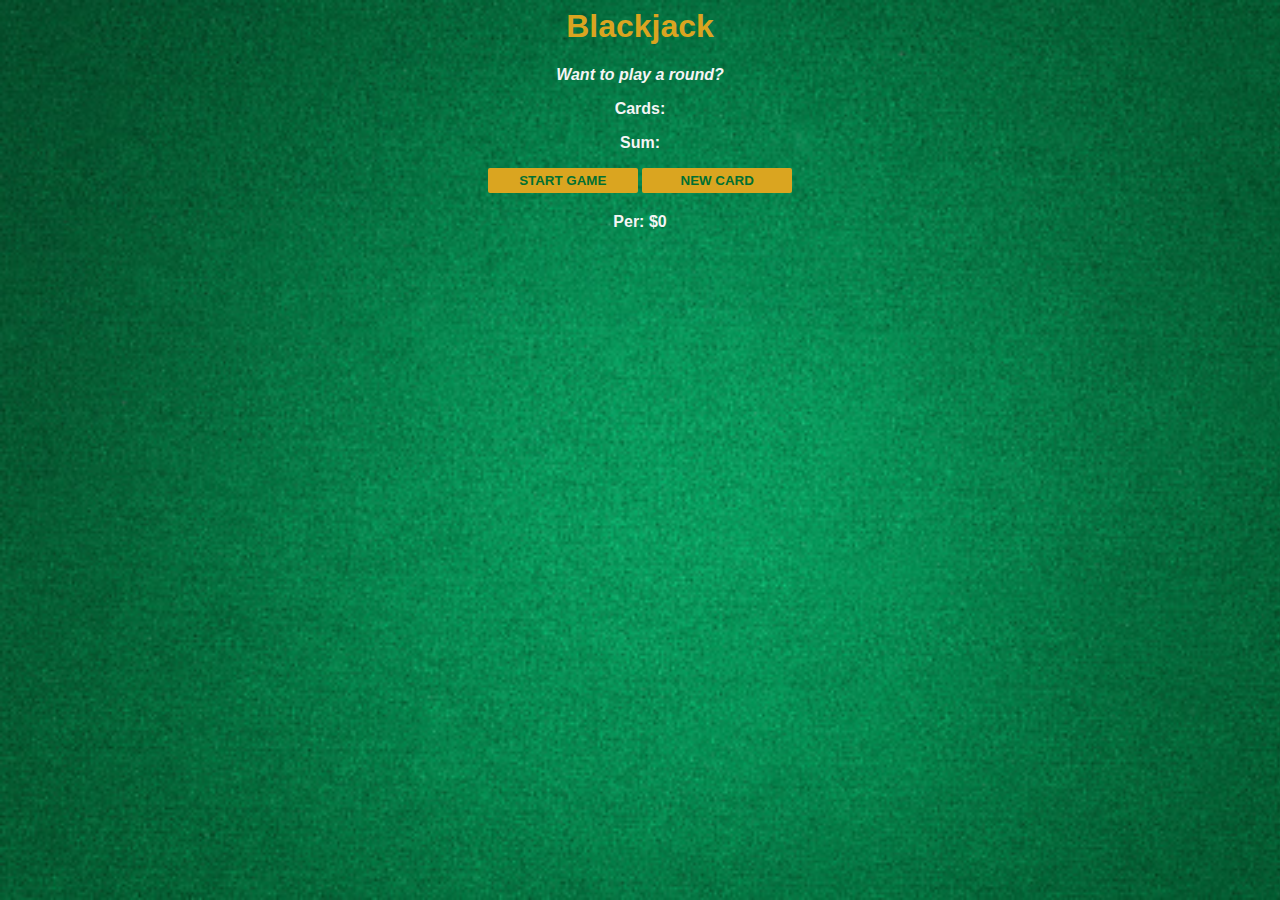
<file: Blackjack/index.html>
<html>
    <head>
        <link rel="stylesheet" href="index.css">
    </head>
    <body>
        <h1>Blackjack</h1>
        <p id="message-el">Want to play a round?</p>
        <p id = "cards-el">Cards:</p>
        <p id="sum-el">Sum:</p>
        <button onclick="startGame()">START GAME</button>
        <button onclick="newCard()">NEW CARD</button>
        <p id="player-el">Per: $0</p>
        <script src="index.js"></script>
    </body>
</html>
</file>
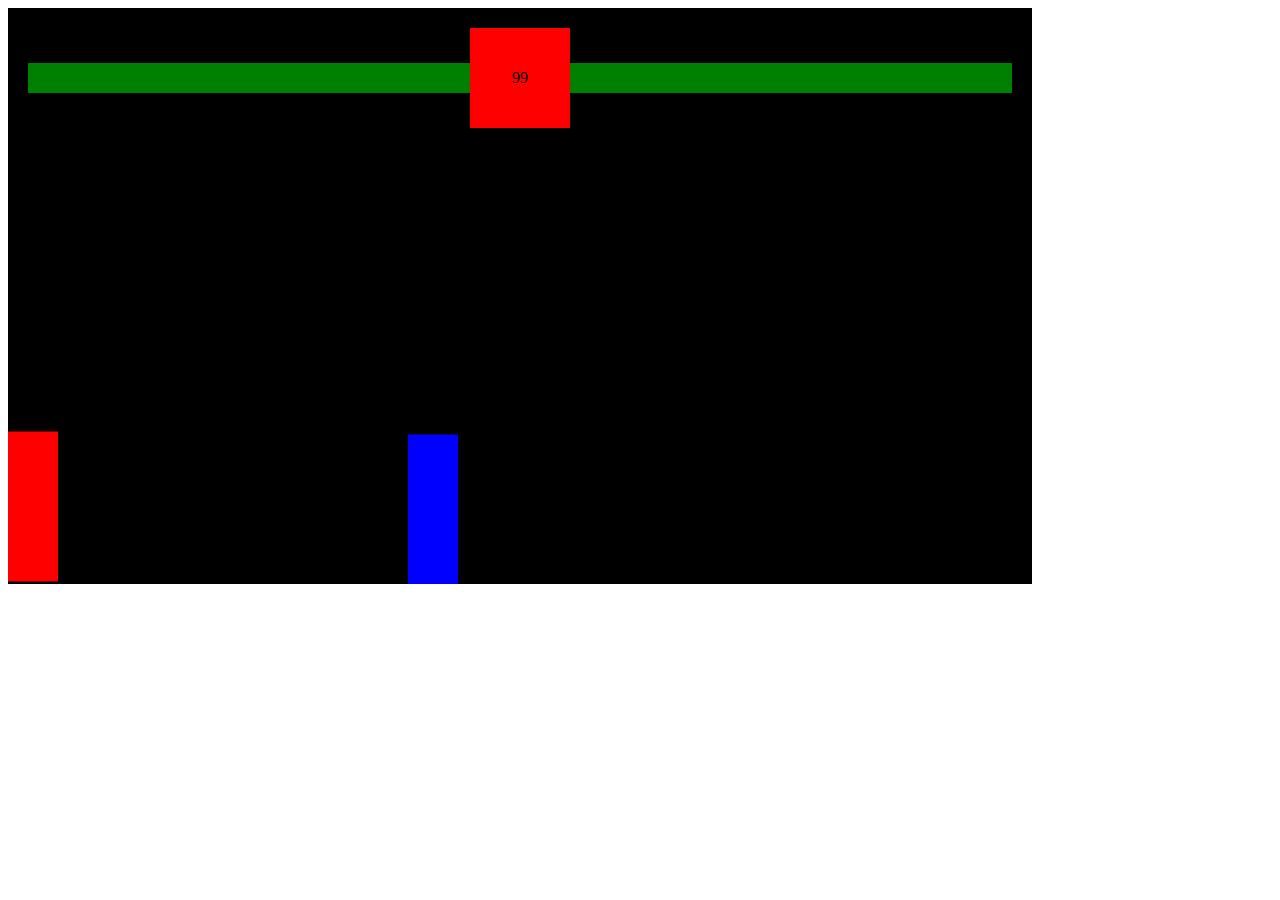
<file: fightinggame/index.html>
<head>

    <style>
        *{
            box-sizing: border-box
        }
    </style>
</head>
<body>
    <!--Red Container div-->
    <div style="position: relative; display: inline-block">
        <!--Smaller container div-->
        <div style="position:absolute; display: flex; width: 100%; align-items: center;
        padding: 20px">
            <!--Player Health-->
            <div style="position: relative; height: 30px; width: 100%; display: flex; justify-content: flex-end;">
                <div style="background-color: orangered; height: 30px; width: 100%"
                ></div>
                <div id ="playerHealth" style="position:absolute; background: green; top: 0; right: 0; bottom: 0; width:100% "></div>
            </div>
            <!--Timer-->
            <div id= "timer"
            style="background-color: Red; width:100px; height:100px; flex-shrink: 0; display: flex; align-items: center;
            justify-content: center">10</div>
            <!--Enemey Health-->
            <div style="position: relative; height: 30px; width: 100%;">
                <div style="background-color: orangered; height: 30px; "
                ></div>
                <div id ="enemyHealth" style="position:absolute; background: green; top: 0; right: 0; bottom: 0; left: 0; "></div>
            </div>
            <div></div>
        </div>
        <div id ="displayText"
        style ="
        display:none;
        position:absolute; 
        color:white; 
        align-items: center; 
        justify-content: center;
        top: 0;
        bottom: 0;
        right: 0;
        left: 0;
        ">the</div>
        <canvas></canvas>
    </div>

   <script src="index.js"></script>
</body>
</file>
<file: Blackjack/index.css>
body {
    font-family: 'Trebuchet MS', 'Lucida Sans Unicode', 'Lucida Grande', 'Lucida Sans', Arial, sans-serif;
    background-image: url("images/background.jpg");
    background-size: cover;
    text-align: center;
    color: whitesmoke;
    font-weight: bold;
}
h1 {
    color: goldenrod;
}
#message-el {
    font-style: italic;
}

button {
    color: #016f32;
    width: 150px;
    background: goldenrod;
    padding-top: 5px;
    padding-bottom: 5px;
    font-weight: bold;
    border: none;
    border-radius: 2px;
    margin-bottom: 4px;
}
</file>
